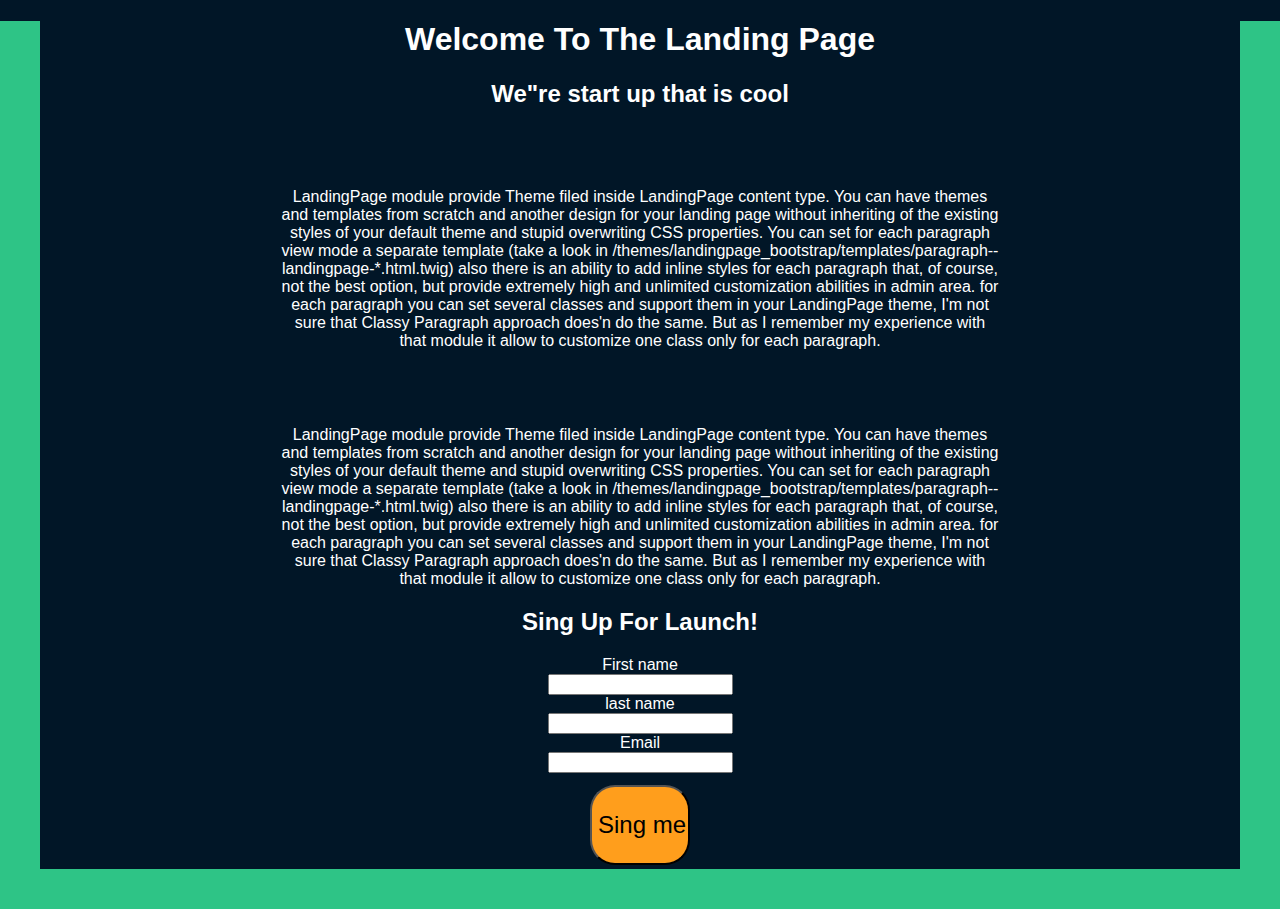
<file: index.html>
<!DOCTYPE html>
<html>
 <head>
    <meta charset="utf-8">
      <link rel="stylesheet" href="style.css">
     <title>Project</title>
        </head>
         <body>
        <h1>Welcome To The Landing Page</h1>
        <h2>We"re start up that is cool</h2>     
    
             <p>LandingPage module provide Theme filed inside LandingPage content type. You can have themes and templates from scratch and another design for your landing page without inheriting of the existing styles of your default theme and stupid overwriting CSS properties.
You can set for each paragraph view mode a separate template (take a look in /themes/landingpage_bootstrap/templates/paragraph--landingpage-*.html.twig)
also there is an ability to add inline styles for each paragraph that, of course, not the best option, but provide extremely high and unlimited customization abilities in admin area.
for each paragraph you can set several classes and support them in your LandingPage theme, I'm not sure that Classy Paragraph approach does'n do the same. But as I remember my experience with that module it allow to customize one class only for each paragraph. </p>
             <p>LandingPage module provide Theme filed inside LandingPage content type. You can have themes and templates from scratch and another design for your landing page without inheriting of the existing styles of your default theme and stupid overwriting CSS properties.
You can set for each paragraph view mode a separate template (take a look in /themes/landingpage_bootstrap/templates/paragraph--landingpage-*.html.twig)
also there is an ability to add inline styles for each paragraph that, of course, not the best option, but provide extremely high and unlimited customization abilities in admin area.
for each paragraph you can set several classes and support them in your LandingPage theme, I'm not sure that Classy Paragraph approach does'n do the same. But as I remember my experience with that module it allow to customize one class only for each paragraph.</p>
             
             <h2>Sing Up For Launch!</h2>
             
             <form class="emailform" action="thankyou.html" method="get">
             
            <label for="first">First name</label> <br>     
             <input type="text" name="first" value=""> <br>
             
              <label for="first">last name</label> <br>
              <input type="text" name="last" value=""> <br>
                   
                 
               <label for="first">Email</label>  <br>  
             <input type="text" name="email" value=""> <br>
             
                 
             <input id="sub" type="Submit" name="" value="Sing me up!" >    
                 
                 
                 
                 
                 
                 
             </form>
    </body>
</html>
</file>
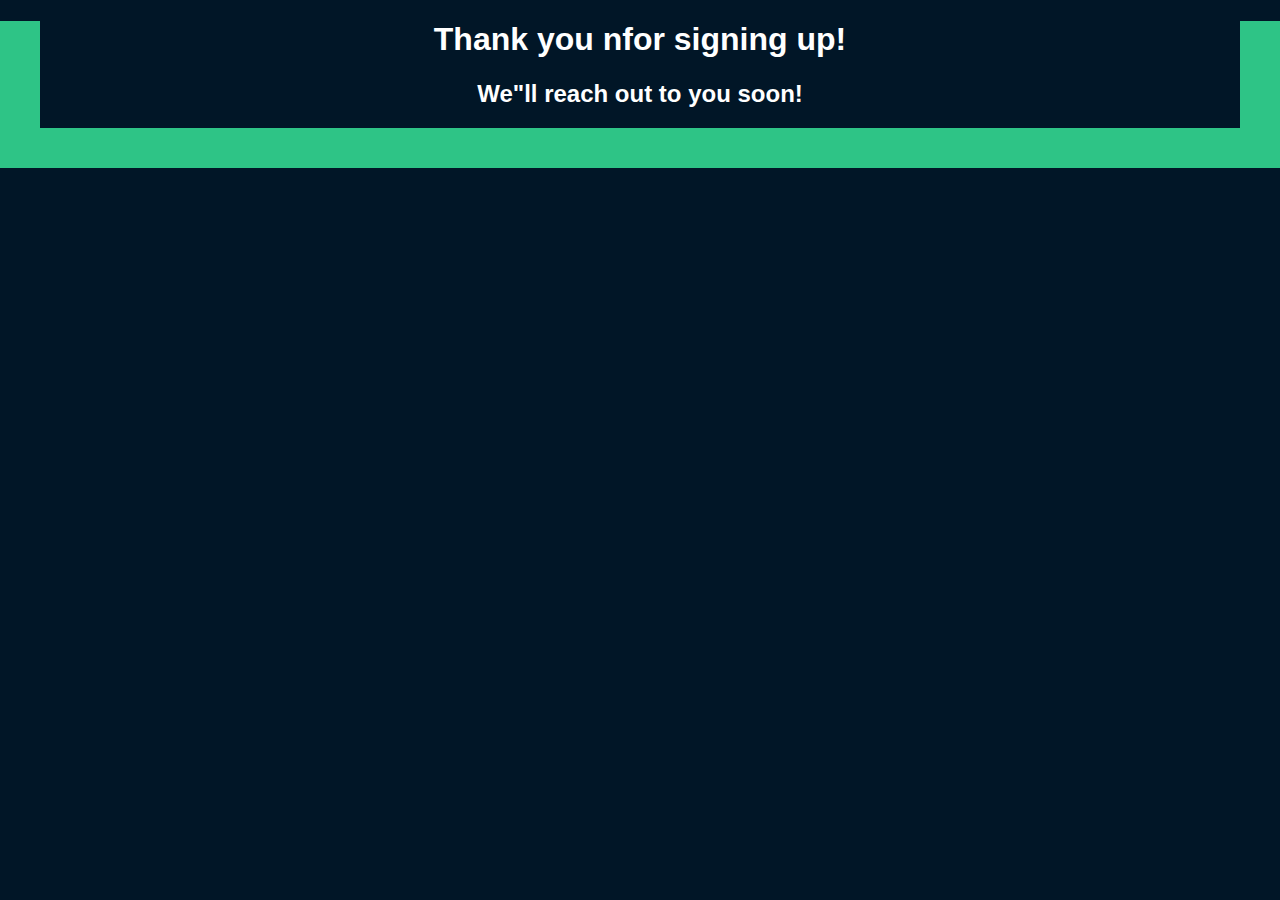
<file: thankyou.html>
<!DOCTYPE html>
<html>
<head>
    <meta charset="utf-8">
   <link  rel="stylesheet" href="style.css">
	<title></title>
</head>
<body>

    <h1>Thank you nfor signing up! </h1>
    <h2>We"ll reach out to you soon! </h2>
    
</body>
</html>
</file>
<file: style.css>
body{
    font-family: sans-serif;
    background-color: #011627;
    color: white; 
    text-align: center;
    border: 40px solid #2EC486;
    border-top: 0px;
    margin: 0px;
        
}
p{
   padding-top: 5%; 
  padding-left: 20%;
    padding-right: 20%;
}
from{
    font-size: 1.5em;
}
#sub{
    
    background-color: #FF9E1C;
    height: 80px;
    width: 100px;
    margin: 4px;
    margin-top: 12px;
    font-size: 1.5em;
    border-radius: 25px;
}
</file>
